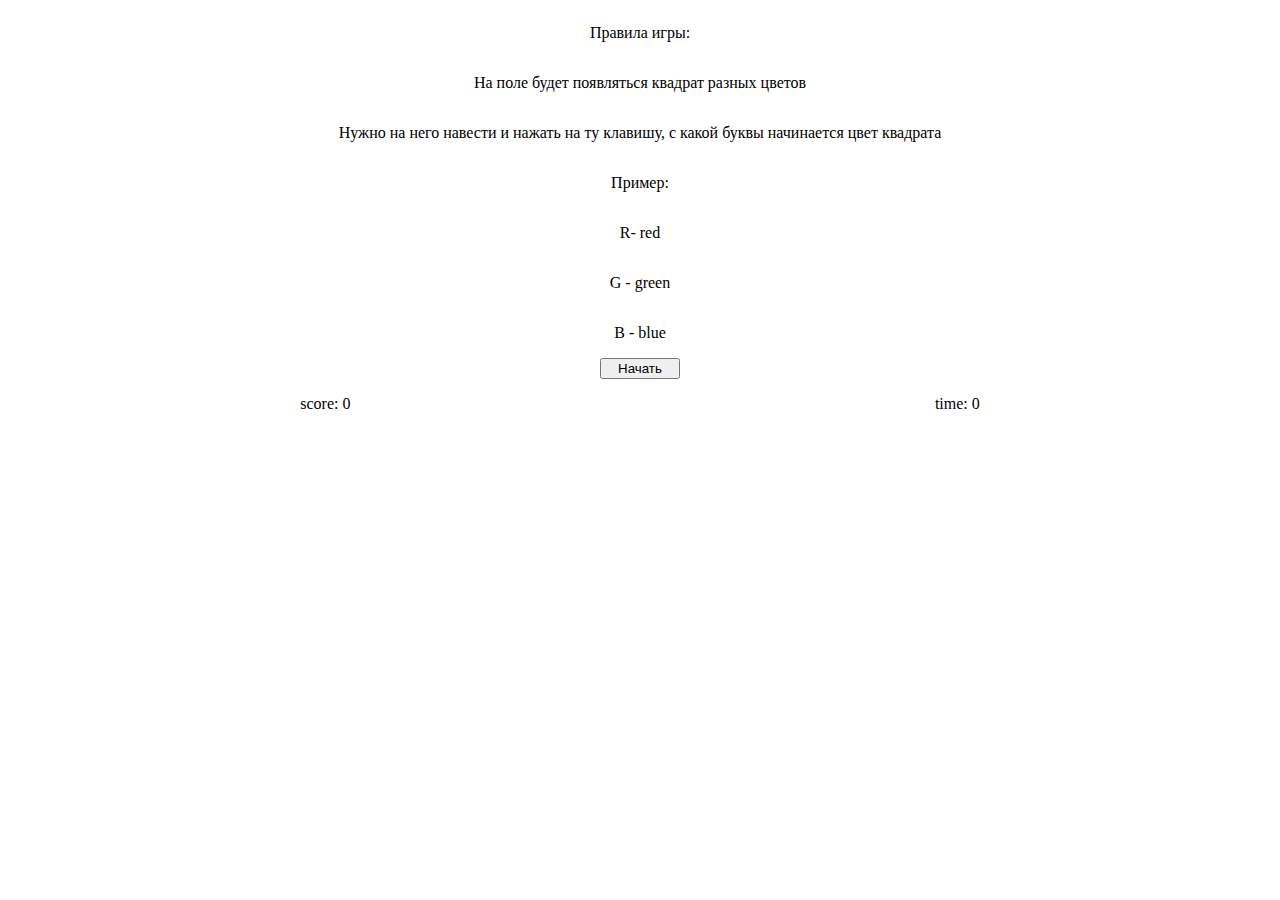
<file: index.html>
<!DOCTYPE html>
<html>
<head>
	<title>Millenium</title>
	<meta charset="utf-8">
	<link rel="stylesheet" type="text/css" href="game.css">
	<script type="text/javascript" src="game.js"></script>
</head>
<body>
	<div id="rule">
		<p>Правила игры:</p>
		<p>На поле будет появляться квадрат разных цветов</p>
		<p>Нужно на него навести и нажать на ту клавишу, с какой буквы начинается цвет квадрата</p>
		<p>Пример: </p>
		<p>R- red</p>
		<p>G - green</p>
		<p>B - blue</p>
		<button onclick="start()" id="startButton">Начать</button>
	</div>
	<div id="gamearea">
		<div id="rectangle" onmouseover = "test1()" onmouseout = "test2()">
			
		</div>
	</div>
	<div id="menu">
		<p id="score">score: <span id="valueScore">0</span></p>
		<p id="timer">time: <span id="valueTimer">0</span></p>
	</div>
</body>
</html>
</file>
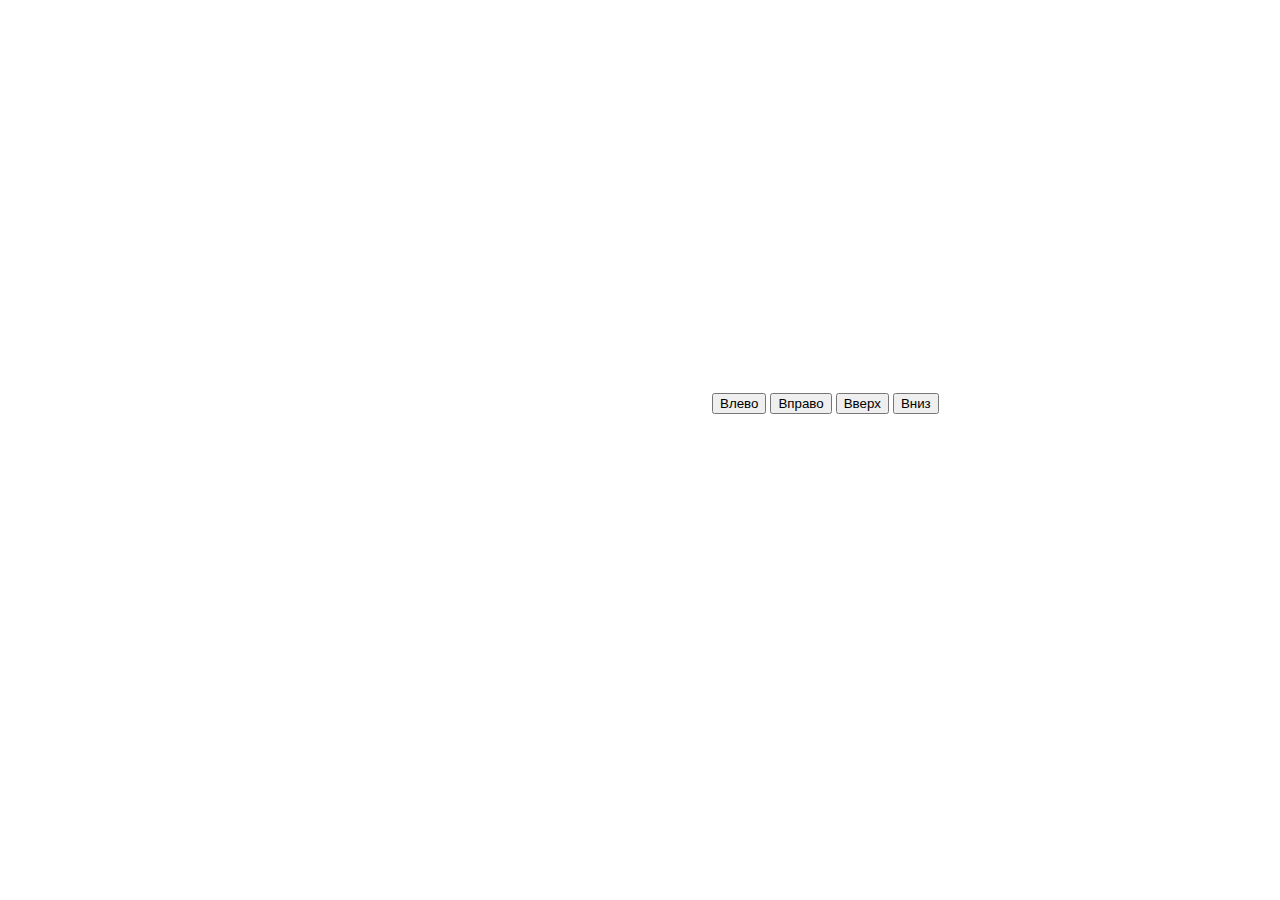
<file: canvas.html>
<!DOCTYPE html>
<html>
<head>
	<title>Canvas</title>
	<meta charset="utf-8">
	<link rel="stylesheet" type="text/css" href="game.css">
	<script type="text/javascript" src="game.js"></script>
</head>
<body>
	<canvas id="map" width="700px" height="400px"></canvas>
	<input type="button" name="add" value="Влево" id="L">
	<input type="button" name="clear" value="Вправо" id="R">
	<input type="button" name="clear" value="Вверх" id="U">
	<input type="button" name="clear" value="Вниз" id="D">
</body>
</html>
</file>
<file: game.css>
#menu
	{
		display: flex;
		justify-content: space-around;
		flex-direction: row;
	}
	#rule
	{
		width: 100%;
		height: 80%;
		display: flex;
		flex-direction: column;
		justify-content: center;
		text-align: center;
	}
	#startButton
	{
		width: 80px;
		margin: 0 auto;
	}
	#rectangle
	{
		background-color: red;
		width: 50px;
		height: 50px;
		position: relative;
	}
	#gamearea
	{
		display: none;
		width: 80%;
		height: 500px;
		margin: 0 auto;
	}
	body
	{
		color: black;
	}
</file>
